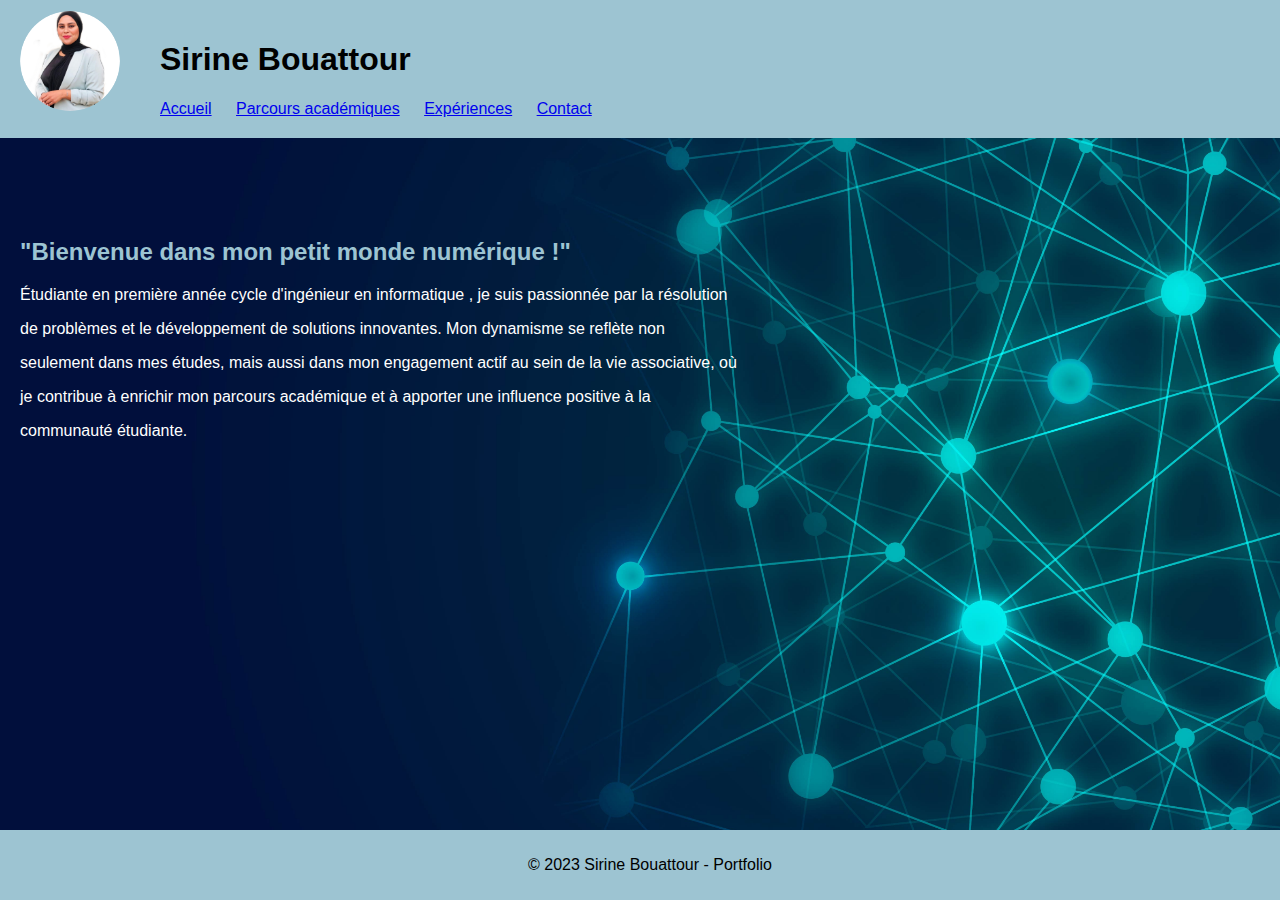
<file: index.html>
<!DOCTYPE html>
<html lang="fr">
<head>
    <meta charset="UTF-8">
    <meta name="viewport" content="width=device-width, initial-scale=1.0">
    <link rel="stylesheet" href="main.css">
    <title>Sirine Bouattour - Portfolio</title>
</head>
<body>
    <header>
<div class="header-content">
    <aside>
        <img src="images/sirine.png" alt="">
    </aside>
    <div class="header-text">
        <h1 class="homepage-title" >Sirine Bouattour</h1>
        <nav>
            <ul>
                <li><a href="index.html">Accueil</a></li>
                <li><a href="parcours.html">Parcours académiques</a></li>
                <li><a href="experiences.html">Expériences</a></li>
                <li><a href="contact.html">Contact</a></li>
            </ul>
        </nav>
    </div>
</div>

    </header>

    <section id="content">
        <h2>"Bienvenue dans mon petit monde numérique !"</h2>
        <p>Étudiante en première année cycle d'ingénieur en informatique , je suis passionnée par la résolution</p>
        <p>de problèmes et le développement de solutions innovantes. Mon dynamisme se reflète non </p>
        <p>seulement dans mes études, mais aussi dans mon engagement actif au sein de la vie associative, où </p>
        <p>je contribue à enrichir mon parcours académique et à apporter une influence positive à la </p>
        <p>communauté étudiante.</p>
    </section>
    <script src="script.js"></script>

    <footer>
        <p>&copy; 2023 Sirine Bouattour - Portfolio</p>
    </footer>
</body>
</html>
</file>
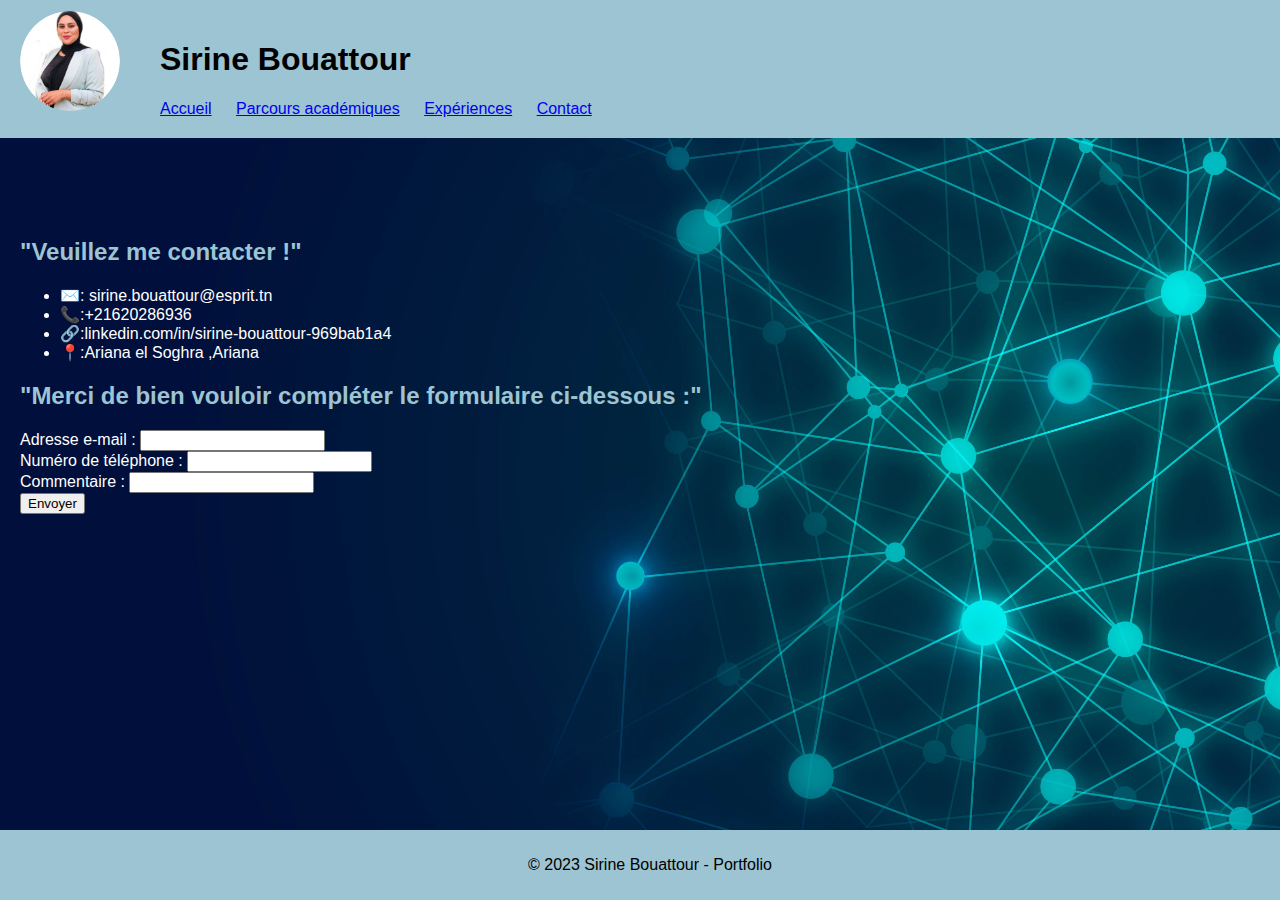
<file: contact.html>
<!-- contact.html -->
<!DOCTYPE html>
<html lang="fr">
<head>
    <meta charset="UTF-8">
    <meta name="viewport" content="width=device-width, initial-scale=1.0">
    <link rel="stylesheet" href="main.css">
    <title>Sirine Bouattour - Contact</title>
    <script src="script.js" defer></script>
</head>
<body>
    <header>
        <div class="header-content">
            <aside>
                <img src="images/sirine.png" alt="">
            </aside>
            <div class="header-text">
                <h1 class="homepage-title" >Sirine Bouattour</h1>
                <nav>
                    <ul>
                        <li><a href="index.html">Accueil</a></li>
                        <li><a href="parcours.html">Parcours académiques</a></li>
                        <li><a href="experiences.html">Expériences</a></li>
                        <li><a href="contact.html">Contact</a></li>
                    </ul>
                </nav>
            </div>
        </div>
        
            </header>
        

            <section id="content">
                <h2>"Veuillez me contacter !"</h2>
    
                <ul>
                    <li>✉️: sirine.bouattour@esprit.tn </li>
                    <li>📞:+21620286936</li>
                    <li>🔗:linkedin.com/in/sirine-bouattour-969bab1a4</li>
                    <li>📍:Ariana el Soghra ,Ariana</li>
                </ul>
                <h2>"Merci de bien vouloir compléter le formulaire ci-dessous :"</h2>
                <form id="contact-form">
                    <div>
                        <label for="email">Adresse e-mail :</label>
                        <input type="email" id="email" name="email" required>
                    </div>
        
                    <div>
                        <label for="phone">Numéro de téléphone :</label>
                        <input type="tel" id="phone" name="phone" required>
                    </div>
        
                    <div>
                        <label for="message">Commentaire  :</label>
                        <input type="string" id="message" name="message" required>
                      
                    </div>
        
                    <button type="submit">Envoyer</button>
                </form>
            </section>
            <script src="script.js"></script>


    <footer>
        <p>&copy; 2023 Sirine Bouattour  - Portfolio</p>
    </footer>
</body>
</html>
</file>
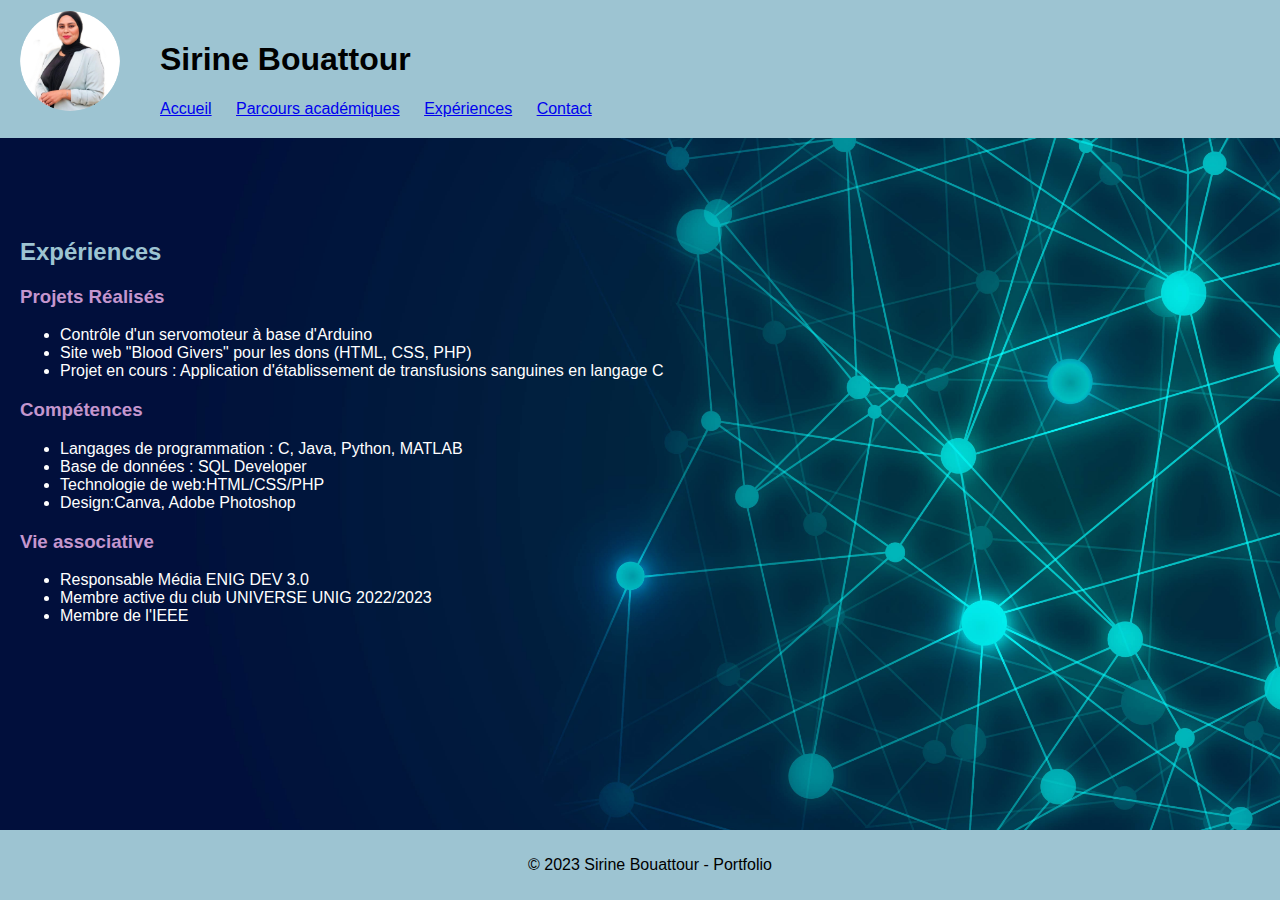
<file: experiences.html>
<!-- experiences.html -->
<!DOCTYPE html>
<html lang="fr">
<head>
    <meta charset="UTF-8">
    <meta name="viewport" content="width=device-width, initial-scale=1.0">
    <link rel="stylesheet" href="main.css">
    <title>Sirine Bouattour - Expériences</title>
</head>
<body>
    <header>
        <div class="header-content">
            <aside>
                <img src="images/sirine.png" alt="">
            </aside>
            <div class="header-text">
                <h1 class="homepage-title" >Sirine Bouattour</h1>
                <nav>
                    <ul>
                        <li><a href="index.html">Accueil</a></li>
                        <li><a href="parcours.html">Parcours académiques</a></li>
                        <li><a href="experiences.html">Expériences</a></li>
                        <li><a href="contact.html">Contact</a></li>
                    </ul>
                </nav>
            </div>
        </div>
        
            </header>
        

    <section id="content">
        <h2>Expériences</h2>
        <h3>Projets Réalisés</h3>
        <ul>
            <li>Contrôle d'un servomoteur à base d'Arduino  </li>
            <li>Site web "Blood Givers" pour les dons (HTML, CSS, PHP)</li>
            <li>Projet en cours : Application d'établissement de transfusions sanguines en langage C</li>
        </ul>
        <h3>Compétences </h3>
        <ul>
            <li>Langages de programmation : C, Java, Python, MATLAB </li>
            <li>Base de données : SQL Developer</li>
            <li> Technologie de web:HTML/CSS/PHP</li>
            <li> Design:Canva, Adobe Photoshop </li>
        </ul>
        <h3>Vie associative </h3>
        <ul>
            <li>Responsable Média ENIG DEV 3.0 </li>
            <li>Membre active du club UNIVERSE UNIG 2022/2023</li>
            <li> Membre de l'IEEE </li>
        </ul>
    </section>
    <script src="script.js"></script>

    <footer>
        <p>&copy; 2023 Sirine Bouattour - Portfolio</p>
    </footer>
</body>
</html>
</file>
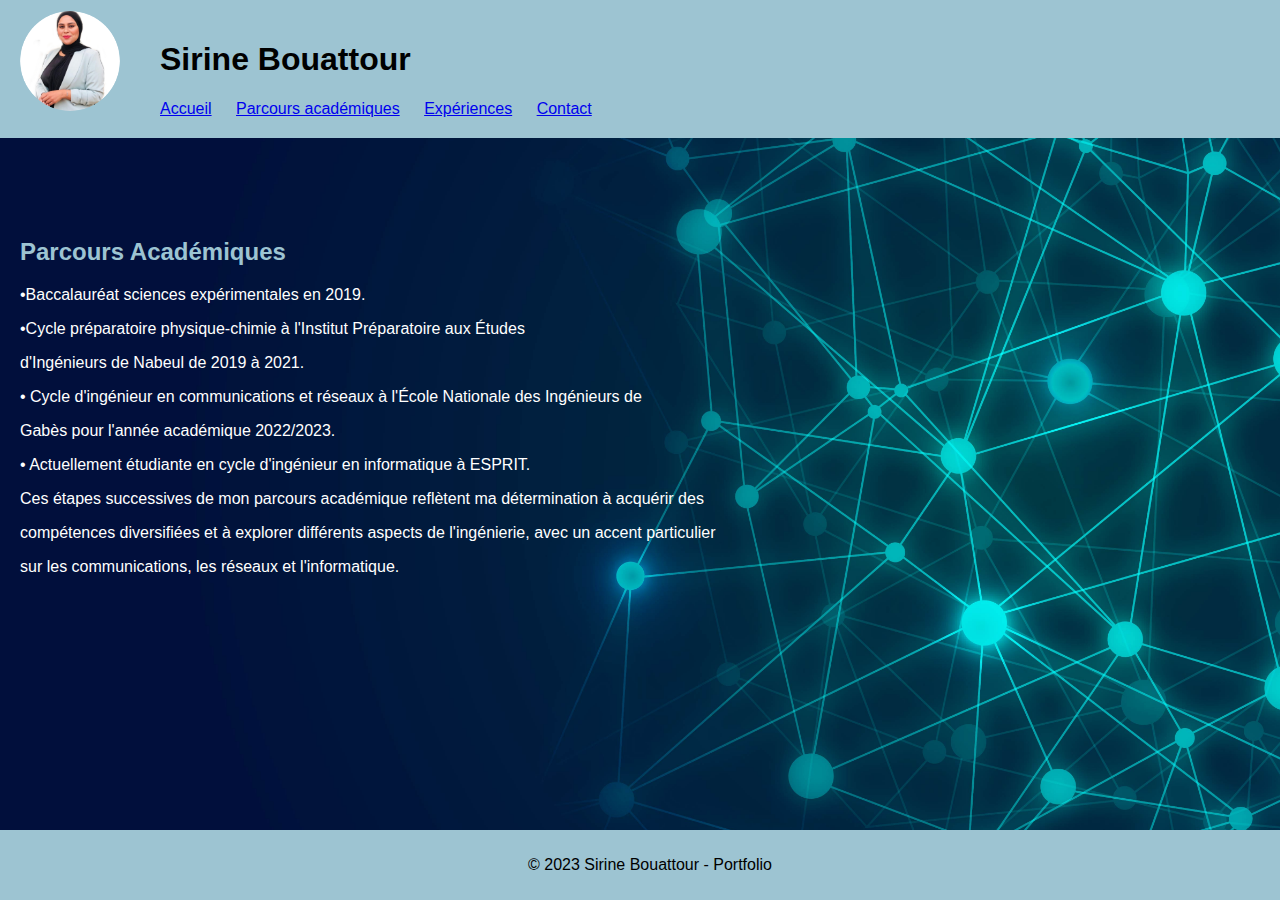
<file: parcours.html>
<!-- parcours.html -->
<!DOCTYPE html>
<html lang="fr">
<head>
    <meta charset="UTF-8">
    <meta name="viewport" content="width=device-width, initial-scale=1.0">
    <link rel="stylesheet" href="main.css">
    <title>Sirine Bouattour - Parcours Académiques</title>
</head>
<body>
    <header>
        <div class="header-content">
            <aside>
                <img src="images/sirine.png" alt="">
            </aside>
            <div class="header-text">
                <h1 class="homepage-title" >Sirine Bouattour</h1>
                <nav>
                    <ul>
                        <li><a href="index.html">Accueil</a></li>
                        <li><a href="parcours.html">Parcours académiques</a></li>
                        <li><a href="experiences.html">Expériences</a></li>
                        <li><a href="contact.html">Contact</a></li>
                    </ul>
                </nav>
            </div>
        </div>
        
            </header>
        

    <section id="content">
        <h2>Parcours Académiques</h2>
        <p>•Baccalauréat sciences expérimentales en 2019.</p>
        <p>•Cycle préparatoire physique-chimie à l'Institut Préparatoire aux Études</p>
       <p>d'Ingénieurs de Nabeul de 2019 à 2021.</p>
       <p>•	Cycle d'ingénieur en communications et réseaux à l'École Nationale des Ingénieurs de </p>
       <p>Gabès pour l'année académique 2022/2023.</p>
       <p>•	Actuellement étudiante en cycle d'ingénieur en informatique à ESPRIT.</p>
       <p>Ces étapes successives de mon parcours académique reflètent ma détermination à acquérir des </p>
       <p>compétences diversifiées et à explorer différents aspects de l'ingénierie, avec un accent particulier </p>
       <p>sur les communications, les réseaux et l'informatique.</p>
    </section>
    <script src="script.js"></script>

    <footer>
        <p>&copy; 2023 Sirine Bouattour - Portfolio</p>
    </footer>
</body>
</html>
</file>
<file: main.css>
body {
    font-family: 'Arial', sans-serif;
    margin: 0;
    padding: 0;
    background-image: url('images/arr1.jpg');
    background-size: cover;
    background-position: center;
    background-repeat: no-repeat;
    margin: 0; /* Réinitialise la marge par défaut du corps */
    height: 100vh;
}

header {
    background-color: rgb(157, 196, 210);
    color: #fff(181, 60, 208);
    padding: 20px;
    text-align: left;
}


.header-text {
    margin-top: 10px; /* Ajustez selon vos besoins */
}
#content {
    color: #fff; /* Remplacez par la couleur de texte souhaitée, par exemple, noir (#000000) */
    margin-top: 60px;
}
aside {
    float: left;
    position: relative;
    top: -30px; 
    margin-right: 20px; /* Ajustez la marge selon vos besoins pour créer un espacement entre l'image et le texte */
}


aside img {
    max-width: 100px; /* Ajustez la largeur de l'image selon vos besoins */
    border-radius: 50%; /* Rend l'image circulaire */
    margin-right: 20px;
}

#content h2 {
    color: rgb(157, 196, 210); /* Remplacez #ff0000 par le code de couleur de votre choix */
}
#content h3 {
    color: rgb(196, 150, 206); /* Remplacez #ff0000 par le code de couleur de votre choix */
}

nav ul {
    list-style: none;
    padding: 0;
    margin: 0;
}

nav ul li {
    display: inline;
    margin-right: 20px;
    margin-bottom: 5px;
}

section {
    padding: 20px;
}

footer {
    position: fixed;
    color: #fff(181, 60, 208);
    bottom: 0;
    width: 100%;
    background-color:rgb(157, 196, 210); /* Couleur de fond, ajustez selon votre préférence */
    text-align: center;
    padding: 10px; /* Ajoutez un espace autour du texte pour plus de visibilité */
}
.image-container {
    width: 50px; /* Ajustez la largeur selon vos besoins */
    height: 10px; /* Pour conserver les proportions de l'image */
    /* Ajoutez d'autres styles si nécessaire */
}
</file>
